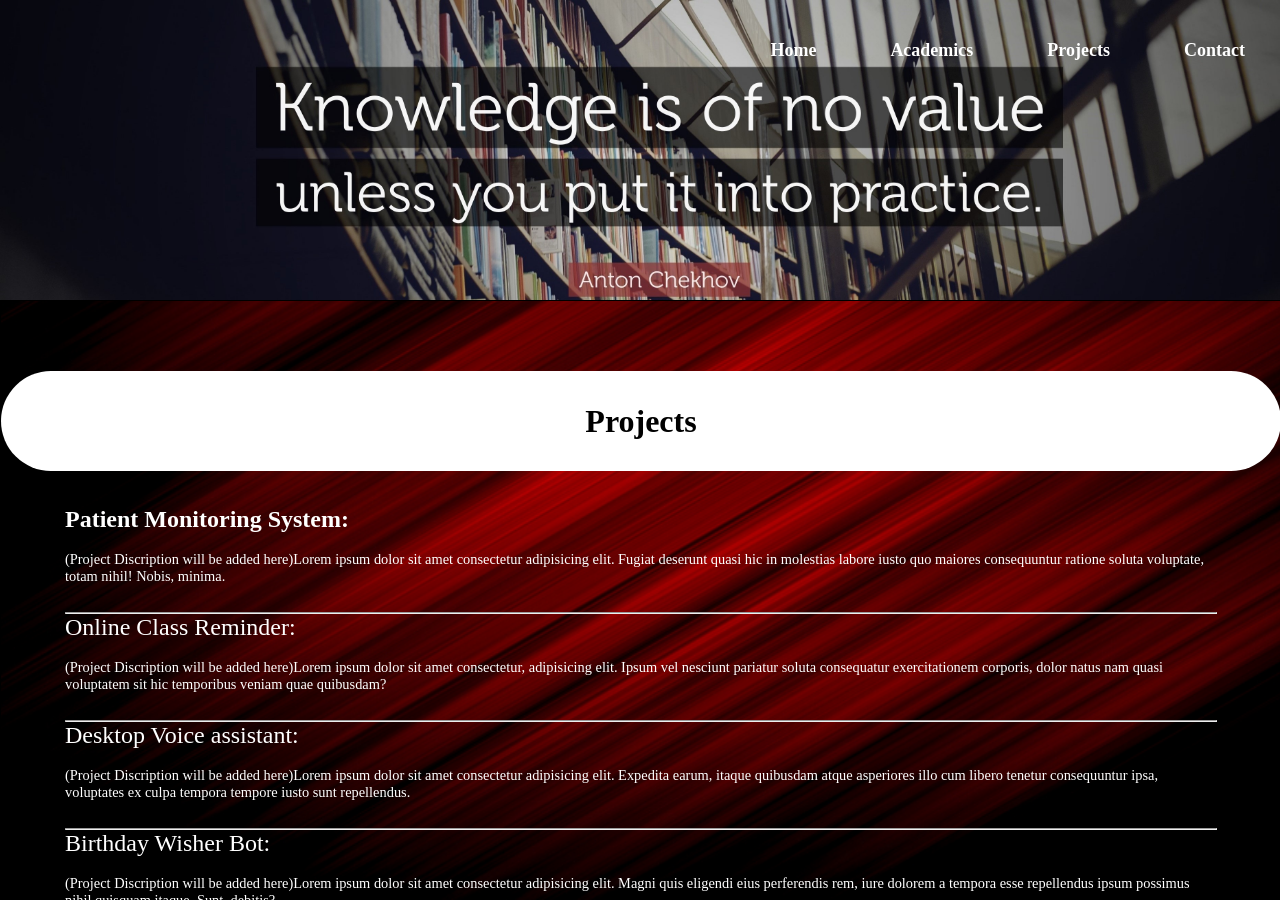
<file: project.html>
<!DOCTYPE html>
<html lang="en">

<head>
    <meta charset="UTF-8">
    <meta http-equiv="X-UA-Compatible" content="IE=edge">
    <meta name="viewport" content="width=device-width, initial-scale=1.0">
    <title>Projects</title>
    <link rel="stylesheet" href="project.css">
    <link rel="stylesheet" href="https://cdnjs.cloudflare.com/ajax/libs/font-awesome/4.7.0/css/font-awesome.min.css">
    <style>

    </style>
</head>

<body>
    <div class="container" style="overflow-y:auto;">
        <div class="menu" onclick="myFunction()">
            <i class="fa fa-th-list"></i>
        </div>
        <header>

            <nav class="navbar" id="navbar">

                <ul>
                    <li><a href="https://vinayak0309.github.io/" class="active">Home</a></li>
                    <li><a href="academics.html">Academics</a></li>
                    <li><a href="project.html">Projects</a></li>
                    <li><a href="https://api.whatsapp.com/send/?phone=918482870026&text=Hi%20Vinayak">Contact</a></li>



                </ul>
            </nav>
        </header>

        <div class="first">
            <div class="heading">
                <h1>Projects</h1>
            </div>
            <div class="project">
                <ol>
                    <b>
                        <li><a href="https://www.youtube.com/">Patient Monitoring System:</a></li>
                    </b>
                    <p>(Project Discription will be added here)Lorem ipsum dolor sit amet consectetur adipisicing elit.
                        Fugiat deserunt quasi hic in molestias labore iusto quo maiores consequuntur ratione soluta
                        voluptate, totam nihil! Nobis, minima. </p>

                    <hr>
                    <li><a href="https://www.youtube.com/">Online Class Reminder:</a></li>
                    <p>(Project Discription will be added here)Lorem ipsum dolor sit amet consectetur, adipisicing elit. Ipsum vel 
                        nesciunt pariatur soluta consequatur exercitationem corporis, dolor natus nam quasi voluptatem
                        sit hic temporibus veniam quae quibusdam?</p>

                    <hr>
                    <li><a href="https://www.youtube.com/">Desktop Voice assistant:</a></li>
                    <p>(Project Discription will be added here)Lorem ipsum dolor sit amet consectetur adipisicing elit. Expedita earum, 
                        itaque quibusdam atque asperiores illo cum libero tenetur consequuntur ipsa, voluptates ex culpa
                        tempora tempore iusto sunt repellendus.</p>

                    <hr>
                    <li><a href="https://www.youtube.com/">Birthday Wisher Bot:</a></li>
                    <p>(Project Discription will be added here)Lorem ipsum dolor sit amet consectetur adipisicing elit. Magni quis 
                        eligendi eius perferendis rem, iure dolorem a tempora esse repellendus ipsum possimus nihil
                        quisquam itaque. Sunt, debitis?</p>

            </div>
        </div>

    </div>
    <!-- <script
    src="https://code.jquery.com/jquery-3.6.0.js"></script>
    <script type="text/javascript">
    $(document).ready(function(){
        $('.menu').click(function(){
            $('nav.navbar').toggleClass('active')

        })
    })
</script> -->
    <script>
        function myFunction() {
            var x = document.getElementById("navbar");
            if (x.style.display === "block") {
                x.style.display = "none";
            } else {
                x.style.display = "block";
            }
        }
    </script>
</body>

</html>
</file>
<file: project.css>
*{
    margin: 0;
    padding: 0;
}
.container{
    height: 100vh;
    width: 100%;
}
.menu{
    margin: 0;
    color: red;
    float: right;
    line-height: 100px;
    font-size: 24px;
    cursor: pointer;
    display: none;
}
.navbar{
    height:300px;
    width: 100%;
    background-image: url('Banner99.jpg');
    background-size: cover;
    
    
    
    /* background-repeat: no-repeat; */
    
}
.navbar ul{
    float: right;
       
}

.navbar ul li{ 
    display: inline-block;    
    line-height: 100px;
}
.navbar li a{
    color:white;
    /* float: right; */
    margin: 0 35px;
    font-weight: 600;
    font-size: 18px;
    text-decoration: none;
}
.navbar li a:hover{
    padding: 4px 20px;
    color: #fc0707;
}
.heading{
    margin-top: 70px;
    margin-bottom: 35px;
    /* margin: 70px; */
    height: 100px;
}
.heading h1{
    line-height: 100px;
    text-align: center;
    background-color:white;
    border-radius: 50px;
}
.first{
    width:100%;
    border: 1px solid black;
    /* background-color: black; */
    
    background-image: url('background.jpg');
    background-size: cover;
    background-attachment: fixed;
}

.project{
    width: 90%;
    color: white;
    margin: auto;
    height: 75vh;
    /* border: 1px solid yellow; */

}
p{
    margin-top: 2vh;
    margin-bottom: 3vh;
    font-size: 0.9rem;
}

.project li{
    /* border: 1px solid yellow; */
    list-style: none;
    
    
    
}

.project li a{
    
    font-size: 1.5rem;
    color:white;
    text-decoration: none;
}

.project li a:hover{
    color: #fc0707;
}

@media(min-width:840px) and (max-width:1200px){
    .navbar{
        background-image: url("banner9.jpg");
    }
   

}
@media(min-width:680px) and (max-width:840px){
    
    
    body{
        background-image: url("background.jpg");
    }
    .navbar{
        height: 100px;
        background-image: none;
    }
    .navbar li a{
        margin: 0 30px;
    }
    .first{margin-top: 20%;
        background-image: none;}
        .first{
            border: none;
        }
    
    

}
@media(min-width:300px) and (max-width:680px){
    
        .first{
            /* background-color: red; */
            background-image: none;
    
        }
        body{
            background-image: url("mob.jpg");
        }
    .container{
        background-image: none;
        height: 100vh;
        width: 100% ;
        /* background-image: url("background.jpg"); */
        /* border: 1px solid red; */
    }
    .project{
        /* border: 1px solid red; */
        margin:auto;
        width: 85%;
    }
    .project li a{

            /* margin-top: 0.5vh; */
            font-weight: 900;
            font-size: 1rem;
        }
    .menu{
        display: block;
    }
    .navbar{
        display: none;
        background-image: none;
        width: 100%;
        background-color: black;
        
        height: 100vh;
    }
    .navbar ul li {
        
        display:list-item ;
        text-align: center;
        
    }
    .navbar ul{
        
        float: none;
    }
    .heading{
        /* margin: 70px; */
        height: 50px;
    }
    .heading h1{
        line-height: 50px;
        width: 60%;
        margin: auto;
    }
    
}
</file>
